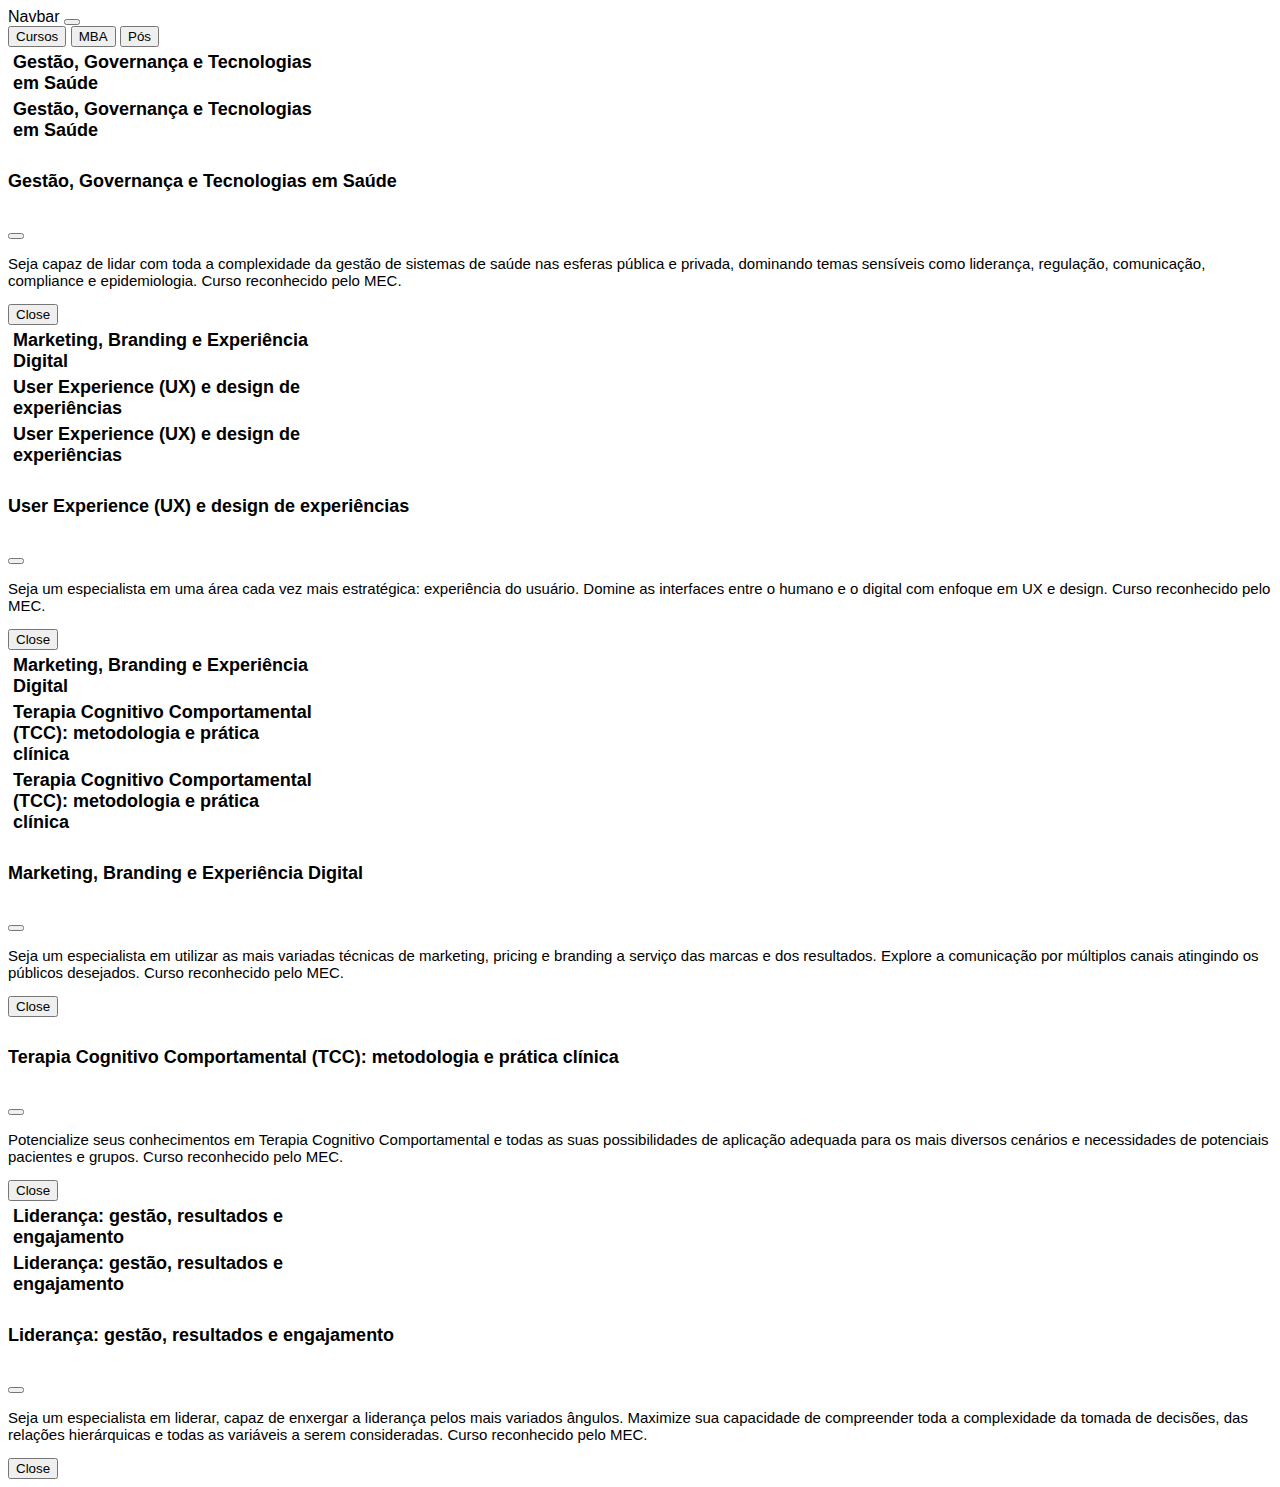
<file: src/index.html>
<!DOCTYPE html>
<html lang="en">
  <head>
    <meta charset="UTF-8" />
    <meta http-equiv="X-UA-Compatible" content="IE=edge" />
    <meta name="viewport" content="width=device-width, initial-scale=1.0" />
    <title>Document</title>
    <link rel="stylesheet" href="../css/style.css" />
    <!-- CSS only -->
    <link
      href="https://cdn.jsdelivr.net/npm/bootstrap@5.2.0-beta1/dist/css/bootstrap.min.css"
      rel="stylesheet"
      integrity="sha384-0evHe/X+R7YkIZDRvuzKMRqM+OrBnVFBL6DOitfPri4tjfHxaWutUpFmBp4vmVor"
      crossorigin="anonymous"
    />
  </head>
  <body>
    <nav class="navbar navbar-expand-lg bg-light">
      <div class="container-fluid">
        <a class="navbar-brand" href="#">Navbar</a>
        <button
          class="navbar-toggler"
          type="button"
          data-bs-toggle="collapse"
          data-bs-target="#navbarNavAltMarkup"
          aria-controls="navbarNavAltMarkup"
          aria-expanded="false"
          aria-label="Toggle navigation"
        >
          <span class="navbar-toggler-icon"></span>
        </button>
        <div class="collapse navbar-collapse" id="navbarNavAltMarkup">
          <div class="navbar-nav">
            <div
              class="btn-group"
              role="group"
              aria-label="Basic radio toggle button group"
            >
              <button
                class="btn btn-primary"
                type="button"
                data-bs-toggle="collapse"
                data-bs-target="#collapseCurso"
                aria-expanded="false"
                aria-controls="collapseCurso"
              >
                Cursos
              </button>
              <button
                class="btn btn-primary"
                type="button"
                data-bs-toggle="collapse"
                data-bs-target="#collapseMba"
                aria-expanded="false"
                aria-controls="collapseMba"
              >
                MBA
              </button>
              <button
                class="btn btn-primary"
                type="button"
                data-bs-toggle="collapse"
                data-bs-target="#collapsePos"
                aria-expanded="false"
                aria-controls="collapsePos"
              >
                Pós
              </button>
            </div>
          </div>
        </div>
      </div>
    </nav>

    <div id="wrapper-card">

    </div>

    <!-- JavaScript Bundle with Popper -->
    <script
      src="https://cdn.jsdelivr.net/npm/bootstrap@5.2.0-beta1/dist/js/bootstrap.bundle.min.js"
      integrity="sha384-pprn3073KE6tl6bjs2QrFaJGz5/SUsLqktiwsUTF55Jfv3qYSDhgCecCxMW52nD2"
      crossorigin="anonymous"
    ></script>
  </body>
  <script src="./xhr.js"></script>
</html>
</file>
<file: css/style.css>
* {
  font-family: Arial, Helvetica, sans-serif;
  text-decoration: none !important;
}

a {
  color: black !important;
}
.templateTitle {
  font-size: 18px !important;
  font-weight: bold;
}

.templateDescript {
  font-size: 15px;
}

.card{
    margin-left: 10px;
    margin: 5px 0px 5px 5px;
}
</file>
